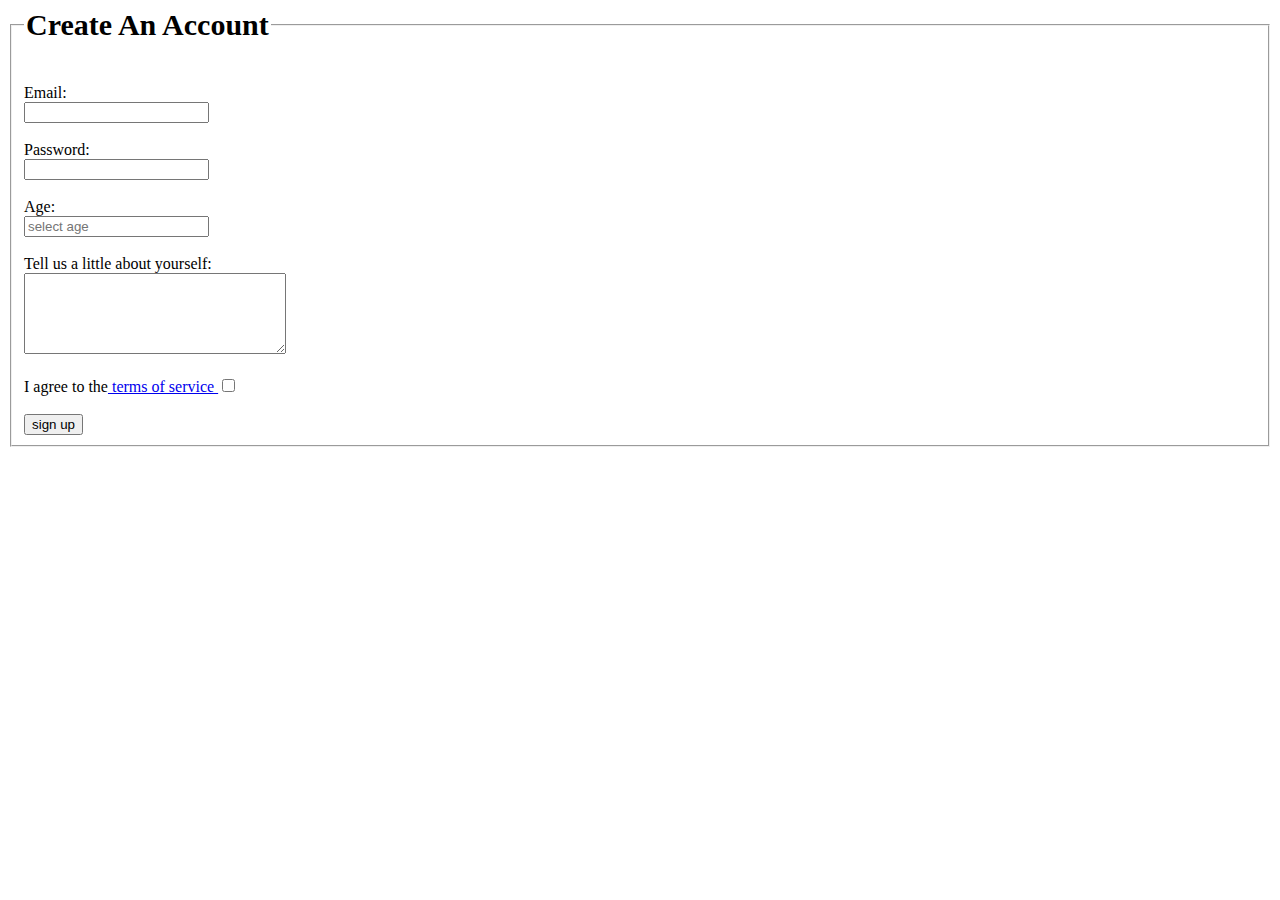
<file: 3.1.html>
<!DOCTYPE html>
<html lang="en">
<head>
    <meta charset="UTF-8">
    <meta http-equiv="X-UA-Compatible" content="IE=edge">
    <meta name="viewport" content="width=device-width, initial-scale=1.0">
    <title>Form</title>
</head>
<body>
    <form method="get" action="">
<fieldset>
    <legend style="font-size: 30px;"> <b>Create An Account</b> </legend><br><br>
    <div>
        <label for="email">Email:</label><br>
        <input type="email" name="email" id="email"><br>
    </div><br>
    <div>
        <label for="password">Password:</label><br>
        <input type="password" name="Password" id="password"><br><br>
    </div>
    <div>
        <label for="age">Age:</label><br>
        <input type="number" name="age" id="age" placeholder="select age"><br><br>
    </div>
    <div>
        <label for="message">Tell us a little about yourself:</label><br>
        <textarea name="message" id="message" cols="30" rows="5"></textarea><br><br>
    </div>
    <div>
        <label for="terms">I agree to the<a href="#"> terms of service </a></label>
        <input type="checkbox" name="terms" id="terms" ><br><br>
    </div>
    <div>
        <button type="submit">sign up</button> 
    </div>
</fieldset>

    </form>
    
</body>
</html>
</file>
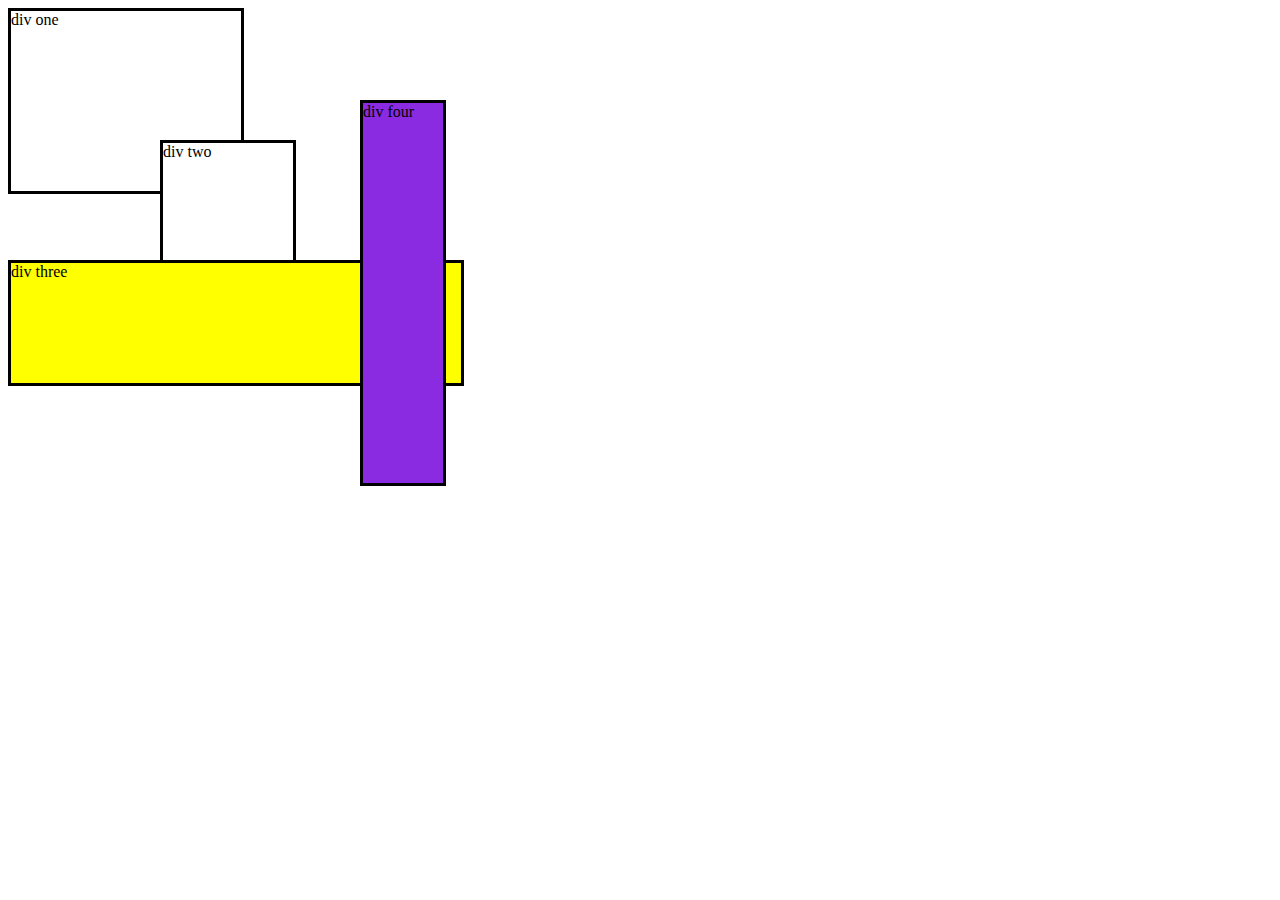
<file: 9.3.html>
<!DOCTYPE html>
<html lang="en">
<head>
    <meta charset="UTF-8">
    <meta http-equiv="X-UA-Compatible" content="IE=edge">
    <meta name="viewport" content="width=device-width, initial-scale=1.0">
    <title>Document</title>
    <style>
       #box1{
           border: black 3px solid;
           width: 230px;
           height: 180px;
           position: absolute;
           background: white;
       }
       #box2{
           border: black 3px solid;
           width: 130px;
           height: 230px;
           position: absolute;
           background: white;
           left: 160px;
           top: 140px;

       }
       #box3{
           border: black 3px solid;
           width: 450px;
           height: 120px;
           position: absolute;
           background: yellow;
           top: 260px;
       }
       #box4{
           border: black 3px solid;
           width: 80px;
           height: 380px;
           position: absolute;
           background: blueviolet;
           left: 360px;
           top: 100px;
       }
    </style>
</head>
<body>
    <div class="box"> 
        <div id="box1">div one</div>
        <div id="box2">div two</div>
        <div id="box3">div three</div>
        <div id="box4">div four</div>
    </div>
    
</body>
</html>
</file>
